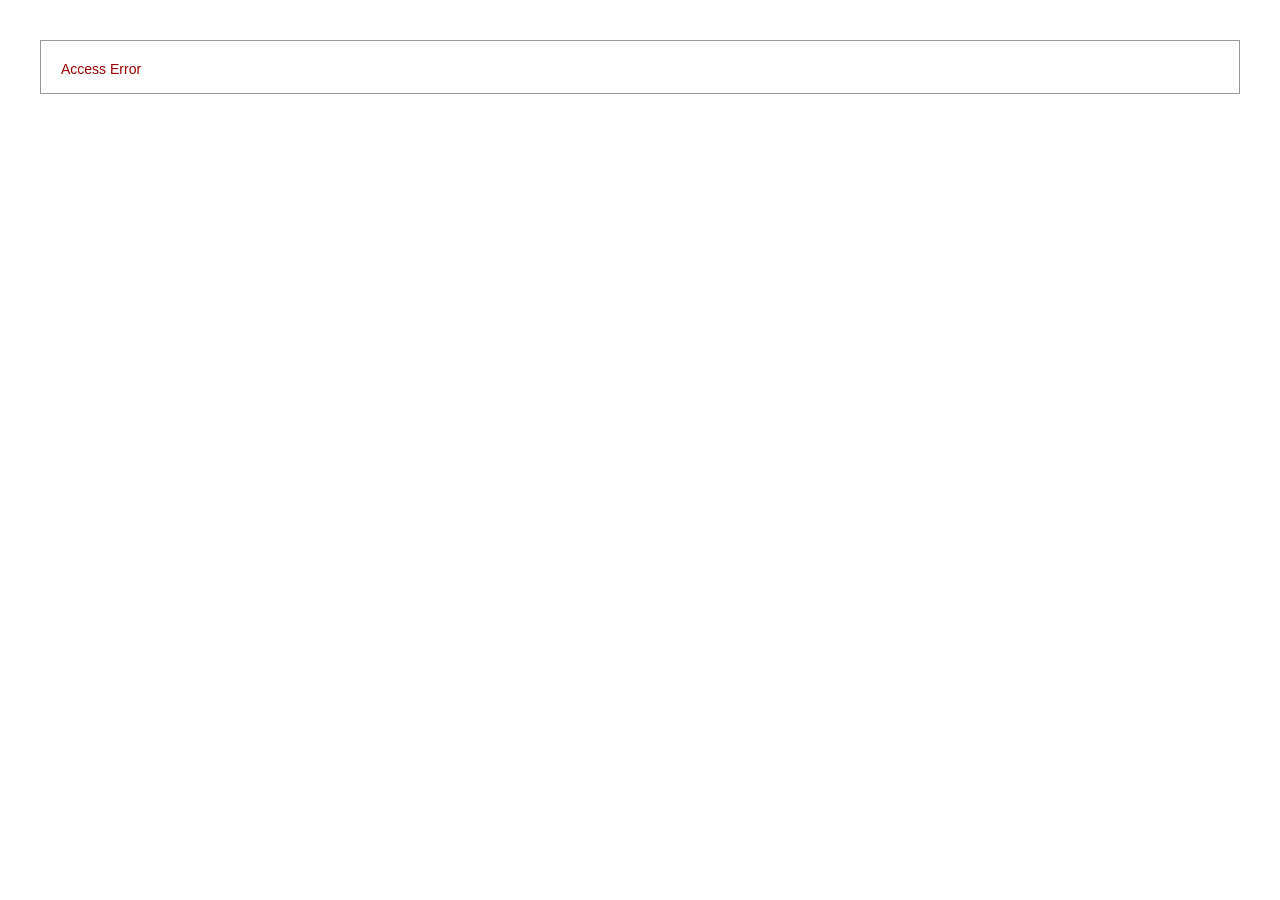
<file: lib/web/view/error503.html>
<html>
    <head>
        <title>
            No Permission
        </title>
        <style type="text/css">
            body { background-color: #fff; margin: 40px; font-family: Lucida Grande,Verdana, Sans-serif; font-size: 12px; color: #000; }
			#content { border:#999 1px solid; background-color: #fff; padding: 20px 20px 12px 20px; }
            h1 { font-weight: normal; font-size: 14px; color: #990000; margin: 0 0 4px 0; }
        </style>
    </head>

    <body>
        <div id="content">
            <h1>
                Access Error
            </h1>
            <div style='color:red'><?php echo $message; ?></div>
        </div>
    </body>
</html>
</file>
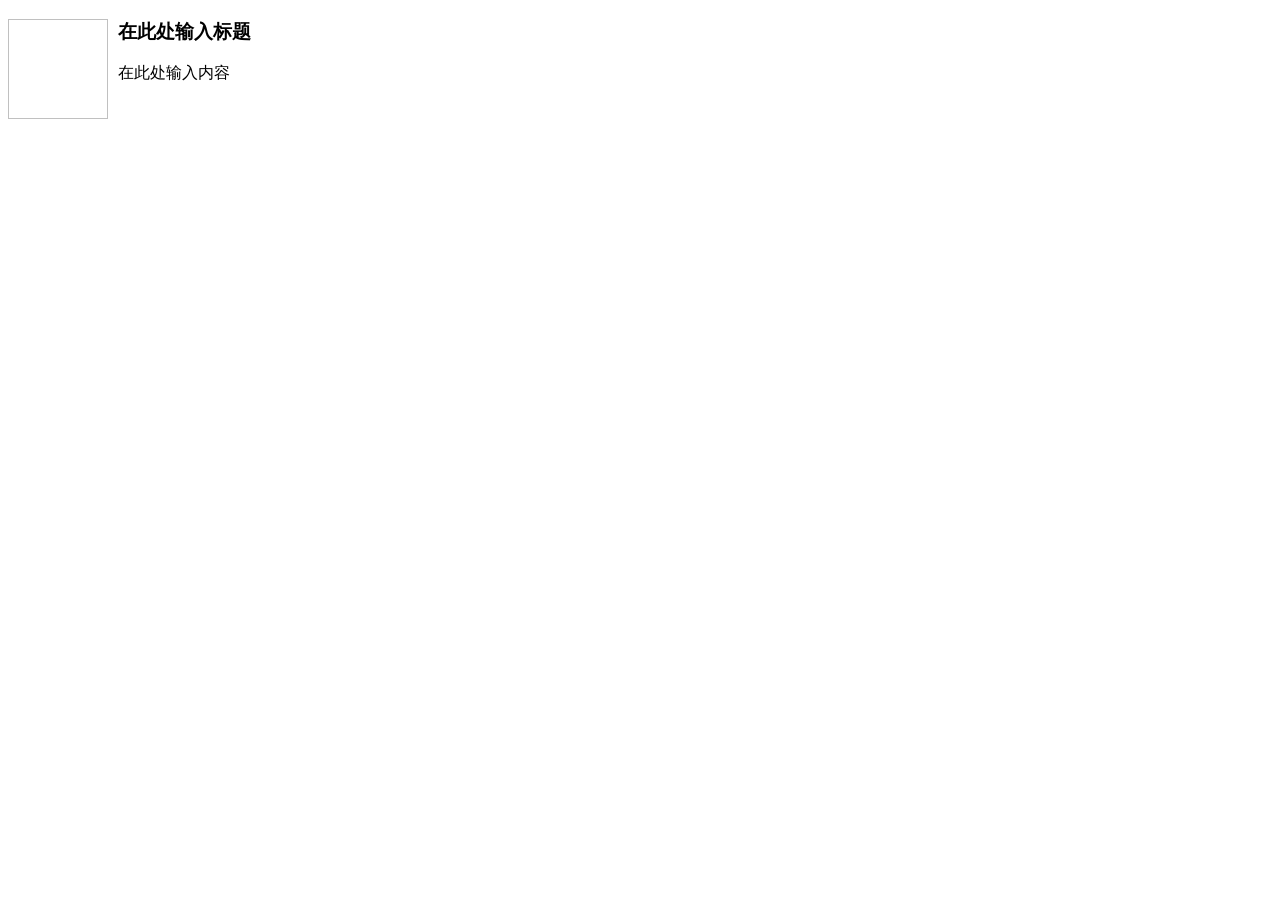
<file: lib/web/js/source/editor/plugins/template/html/1.html>
<!doctype html>
<html>
<head>
	<meta charset="utf-8" />
</head>
<body>
	<h3>
		<img align="left" height="100" style="margin-right: 10px" width="100" />在此处输入标题
	</h3>
	<p>
		在此处输入内容
	</p>
</body>
</html>
</file>
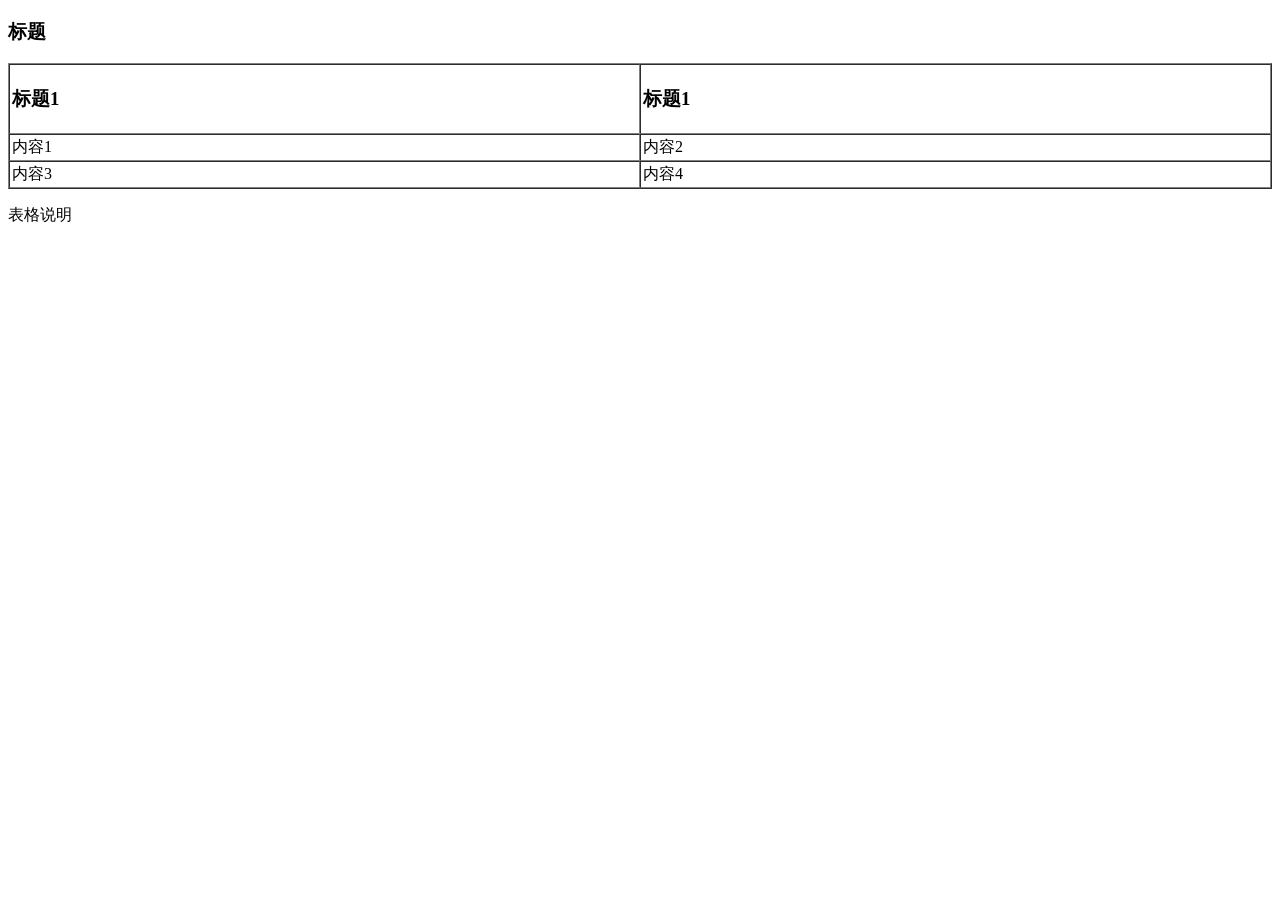
<file: lib/web/js/source/editor/plugins/template/html/2.html>
<!doctype html>
<html>
<head>
	<meta charset="utf-8" />
</head>
<body>
	<h3>
		标题
	</h3>
	<table style="width:100%;" cellpadding="2" cellspacing="0" border="1">
		<tbody>
			<tr>
				<td>
					<h3>标题1</h3>
				</td>
				<td>
					<h3>标题1</h3>
				</td>
			</tr>
			<tr>
				<td>
					内容1
				</td>
				<td>
					内容2
				</td>
			</tr>
			<tr>
				<td>
					内容3
				</td>
				<td>
					内容4
				</td>
			</tr>
		</tbody>
	</table>
	<p>
		表格说明
	</p>
</body>
</html>
</file>
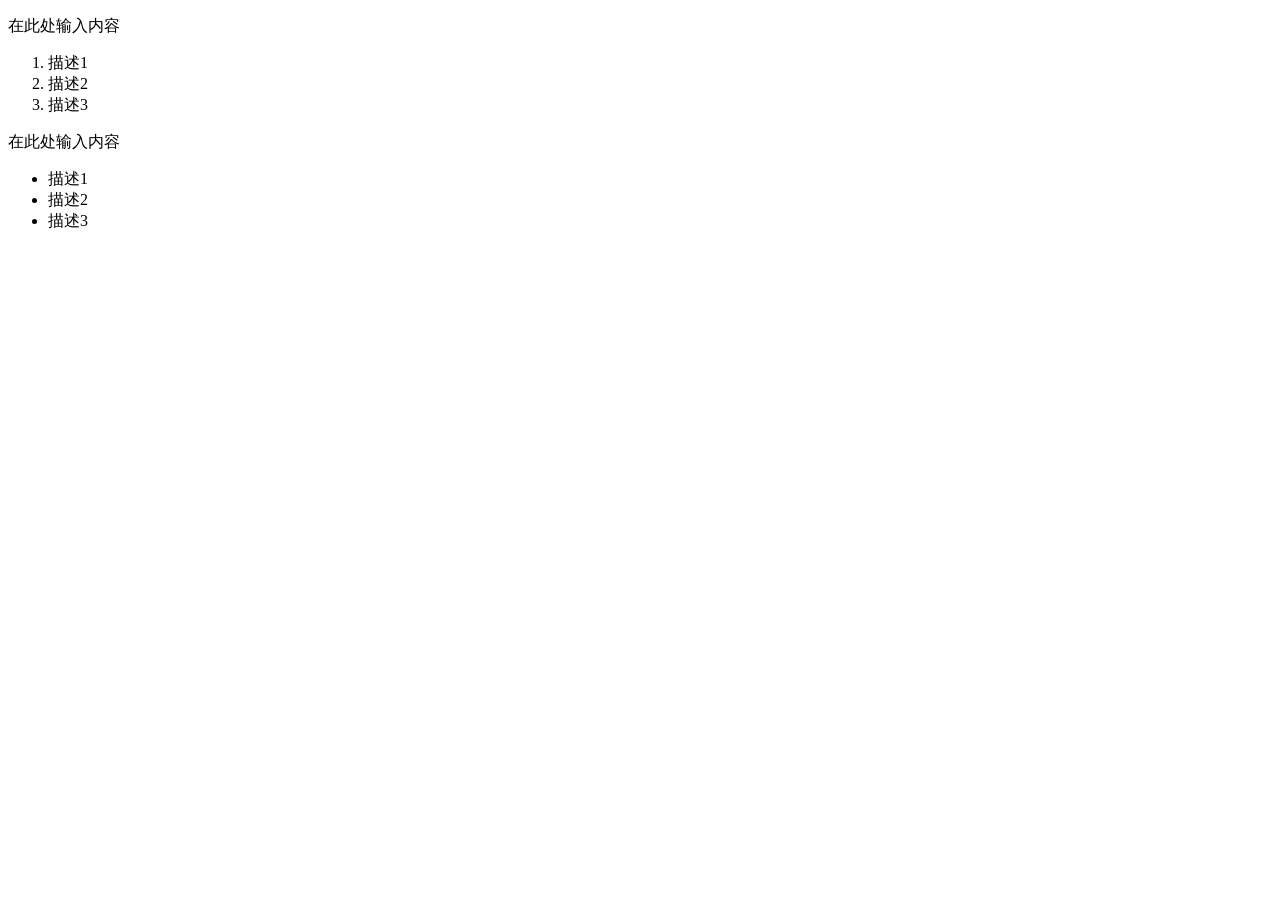
<file: lib/web/js/source/editor/plugins/template/html/3.html>
<!doctype html>
<html>
<head>
	<meta charset="utf-8" />
</head>
<body>
	<p>
		在此处输入内容
	</p>
	<ol>
		<li>
			描述1
		</li>
		<li>
			描述2
		</li>
		<li>
			描述3
		</li>
	</ol>
	<p>
		在此处输入内容
	</p>
	<ul>
		<li>
			描述1
		</li>
		<li>
			描述2
		</li>
		<li>
			描述3
		</li>
	</ul>
</body>
</html>
</file>
